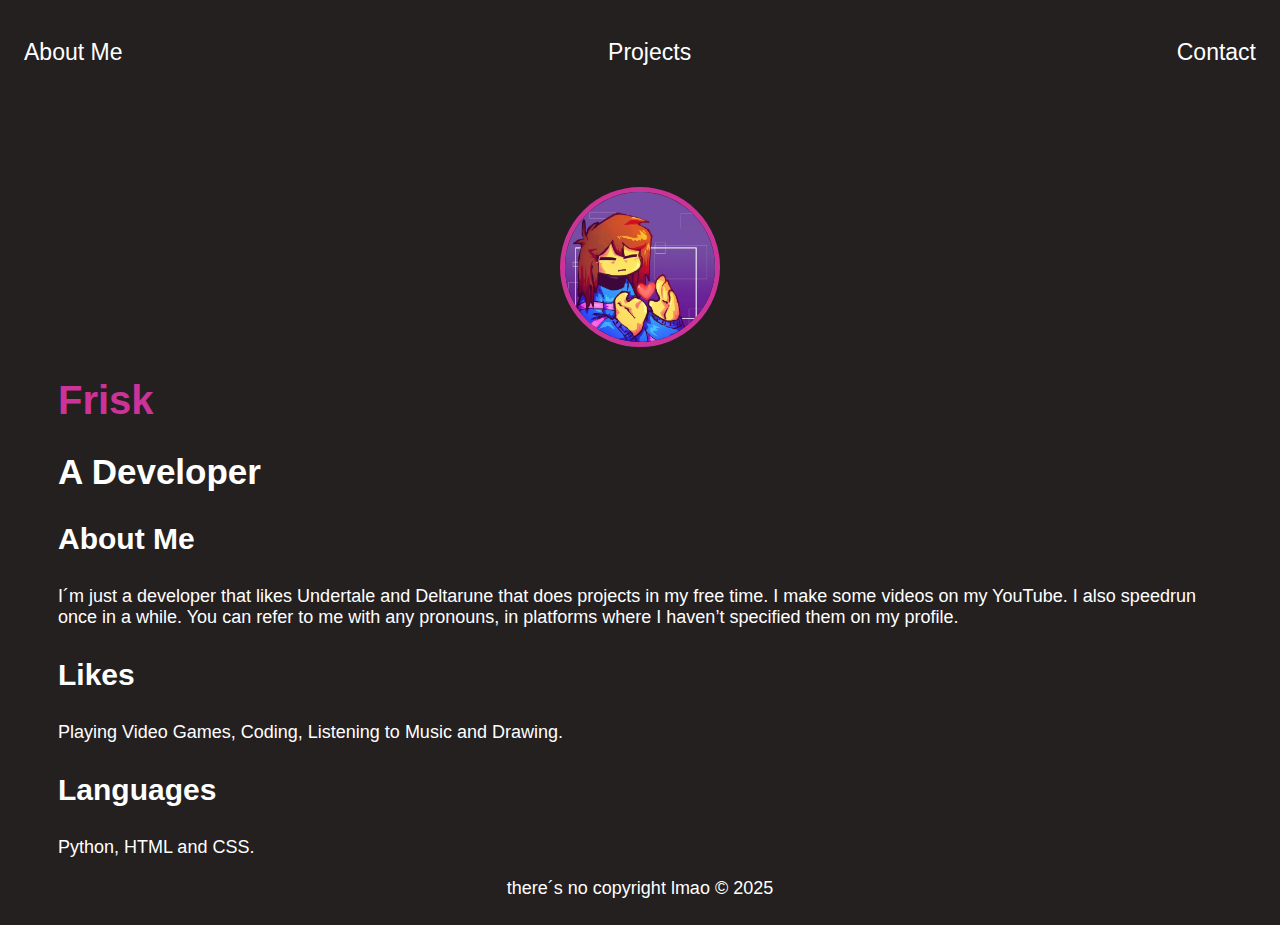
<file: index.html>
<!DOCTYPE html>
<html lang="en">
<head>
  <meta charset="UTF-8" />
  <meta http-equiv="X-UA-Compatible" content="IE=edge" />
  <meta name="viewport" content="width=device-width, initial-scale=1.0" />
  <title>Frisk´s Page</title>

  <!-- CSS -->
  <link rel="stylesheet" href="index.css" />
  <link rel="icon" href="./img/favicon.png" />

  <!-- Google Fonts -->
  <link rel="preconnect" href="https://fonts.googleapis.com" />
  <link rel="preconnect" href="https://fonts.gstatic.com" crossorigin />
  <link
    href="https://fonts.googleapis.com/css2?family=Asap+Condensed:ital,wght@0,200..900;1,200..900&family=Cal+Sans&family=Didact+Gothic&family=Google+Sans+Code:ital,wght@0,500;1,500&family=Jost:ital,wght@0,100..900;1,100..900&family=Lexend:wght@100..900&family=Roboto+Condensed:ital,wght@0,100..900;1,100..900&display=swap"
    rel="stylesheet"
  />
</head>
<body>
  <!-- === NAVBAR === -->
  <nav class="lexend-medium">
    <ul class="ltp">
      <li><a href="index.html">About Me</a></li>
      <li><a href="projects.html">Projects</a></li>
      <li><a href="contact.html">Contact</a></li>
    </ul>
    <ul class="icons">
      <li>
        <a href="https://github.com/FriskUT" target="_blank" rel="noopener noreferrer">
          <svg viewBox="0 0 24 24" fill="currentColor">
            <path d="M12 .297c-6.627 0-12 5.373-12 12 0 5.304 3.438 9.8 8.207 11.387.6.111.793-.261.793-.577 0-.287-.010-1.243-.015-2.248-3.338.724-4.043-1.607-4.043-1.607-.546-1.387-1.333-1.759-1.333-1.759-1.087-.743.083-.728.083-.728 1.204.085 1.836 1.237 1.836 1.237 1.067 1.827 2.805 1.297 3.487.992.108-.774.418-1.297.761-1.597-2.665-.303-5.467-1.333-5.467-5.934 0-1.313.469-2.386 1.235-3.219-.124-.303-.535-1.52.117-3.164 0 0 1.007-.322 3.303 1.229.957-.266 1.985-.399 3.006-.404 1.021.005 2.049.138 3.006.404 2.296-1.551 3.303-1.229 3.303-1.229.653 1.644.241 2.861.118 3.164.766.833 1.235 1.906 1.235 3.219 0 4.608-2.805 5.63-5.467 5.934.429.371.815 1.102.815 2.221 0 1.604-.014 2.898-.014 3.287 0 .319.192.693.798.577C20.565 22.097 24 17.601 24 12.297c0-6.627-5.373-12-12-12" />
          </svg>
        </a>
      </li>
    </ul>
  </nav>
  <header class="container">
    <div class="center">
      <img src="./img/pfp.png" alt="Profile Picture" />
    </div>
    <div class="cal-sans-regular">
      <h1>Frisk</h1>
      <h2>A Developer</h2>
    </div>
  </header>

  <!-- === MAIN === -->
  <main class="didact-gothic-regular container">
    <section>
      <h3>About Me</h3>
      <p>
        I´m just a developer that likes Undertale and Deltarune that does
        projects in my free time. I make some videos on my YouTube. I also
        speedrun once in a while. You can refer to me with any pronouns, in
        platforms where I haven’t specified them on my profile.
      </p>
    </section>

    <section>
      <h3>Likes</h3>
      <p>Playing Video Games, Coding, Listening to Music and Drawing.</p>
    </section>

    <section>
      <h3>Languages</h3>
      <p>Python, HTML and CSS.</p>
    </section>
  </main>

  <!-- === FOOTER === -->
  <footer class="google-sans-code-medium">
    <p>there´s no copyright lmao © 2025</p>
  </footer>
</body>
</html>
</file>
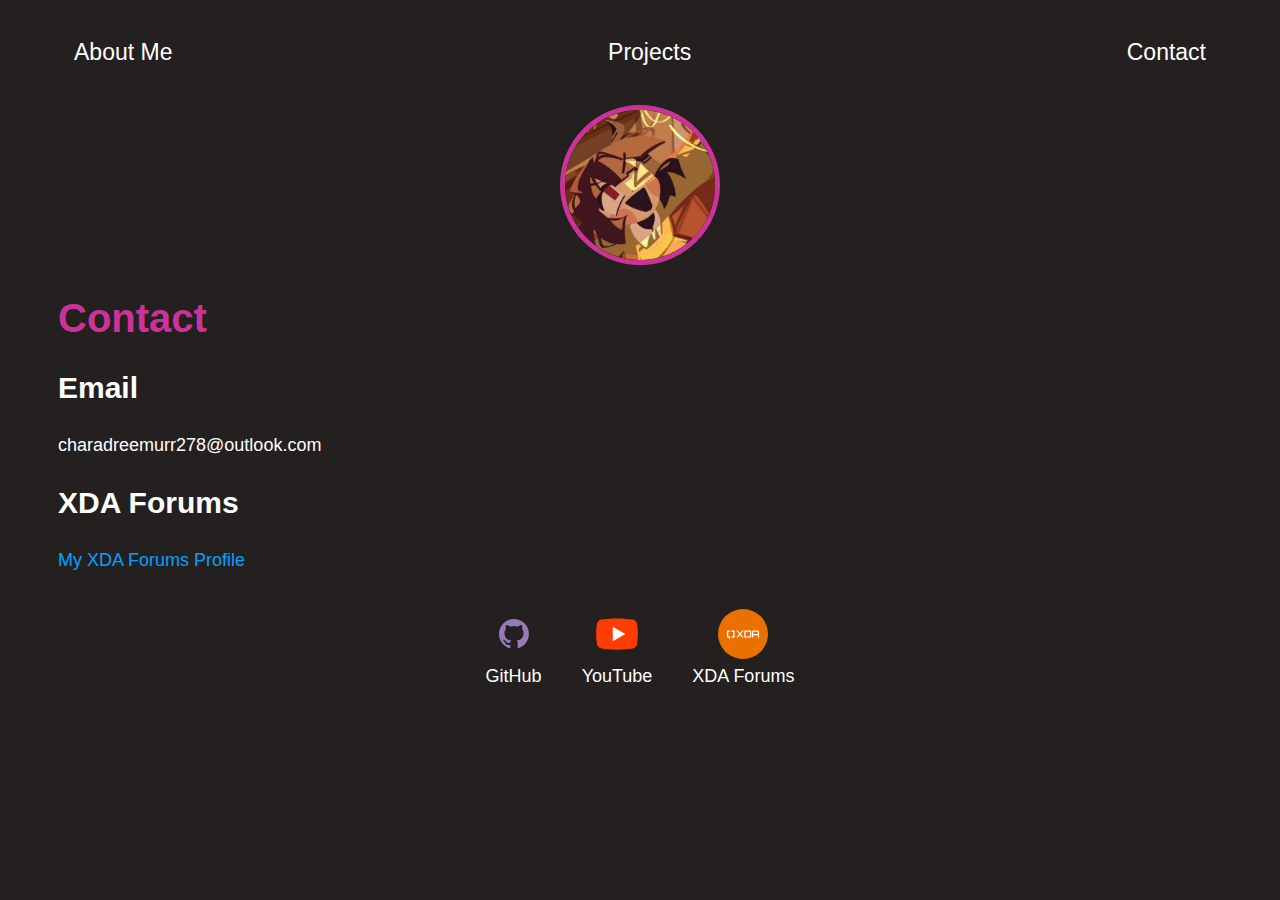
<file: contact.html>
<!DOCTYPE html>
<html lang="en">
<head>
    <meta charset="UTF-8">
    <meta http-equiv="X-UA-Compatible" content="IE=edge">
    <meta name="viewport" content="width=device-width, initial-scale=1.0">
    <title>Chara´s Page</title>
    <link rel="stylesheet" href="index.css">
    <link rel="icon" href="./img/favicon.png">
</head>
<body>
    <div class="container">
        <nav>
        <ul>
            <li>
                <a href="index.html">About Me</a>
            </li>
             <li>
                <a href="projects.html">Projects</a>
            </li>
             <li>
                <a href="contact.html">Contact</a>
            </li>
        </ul>
    </nav>

    <header>
        <div class="center">
            <img src="./img/pfp.jpeg">
        </div>
        <h1>Contact</h1>
        </header>
        <main>
            <section>
                <h3>Email</h3>
                <p>charadreemurr278@outlook.com</p>
            </section>
            <section>
                <h3>XDA Forums</h3>
                <a href="https://xdaforums.com/m/charadreemurrutndt.13137729/" target="_blank rel="noopener noreferrer">
                <p style="color:rgb(0, 162, 255);">My XDA Forums Profile</p>
                </a>
            </section>
        </main>
        <footer>
            <a href="https://github.com/CharaDreemurr6" target="_blank rel="noopener noreferrer">
                <img src="./img/github.svg"></img>
                <p>GitHub</p>
            </a>
            <a href="https://www.youtube.com/@CharaDremurrUTnDT" target="_blank rel="noopener noreferrer">
                <img src="./img/youtube.svg"></img>
                <p>YouTube</p>
            </a>
            <a href="https://xdaforums.com/m/charadreemurrutndt.13137729/" target="_blank rel="noopener noreferrer">
                <img src="./img/xda.svg"></img>
                <p>XDA Forums</p>
            </a>
        </footer>
    </div>
</body>    
</html>
</file>
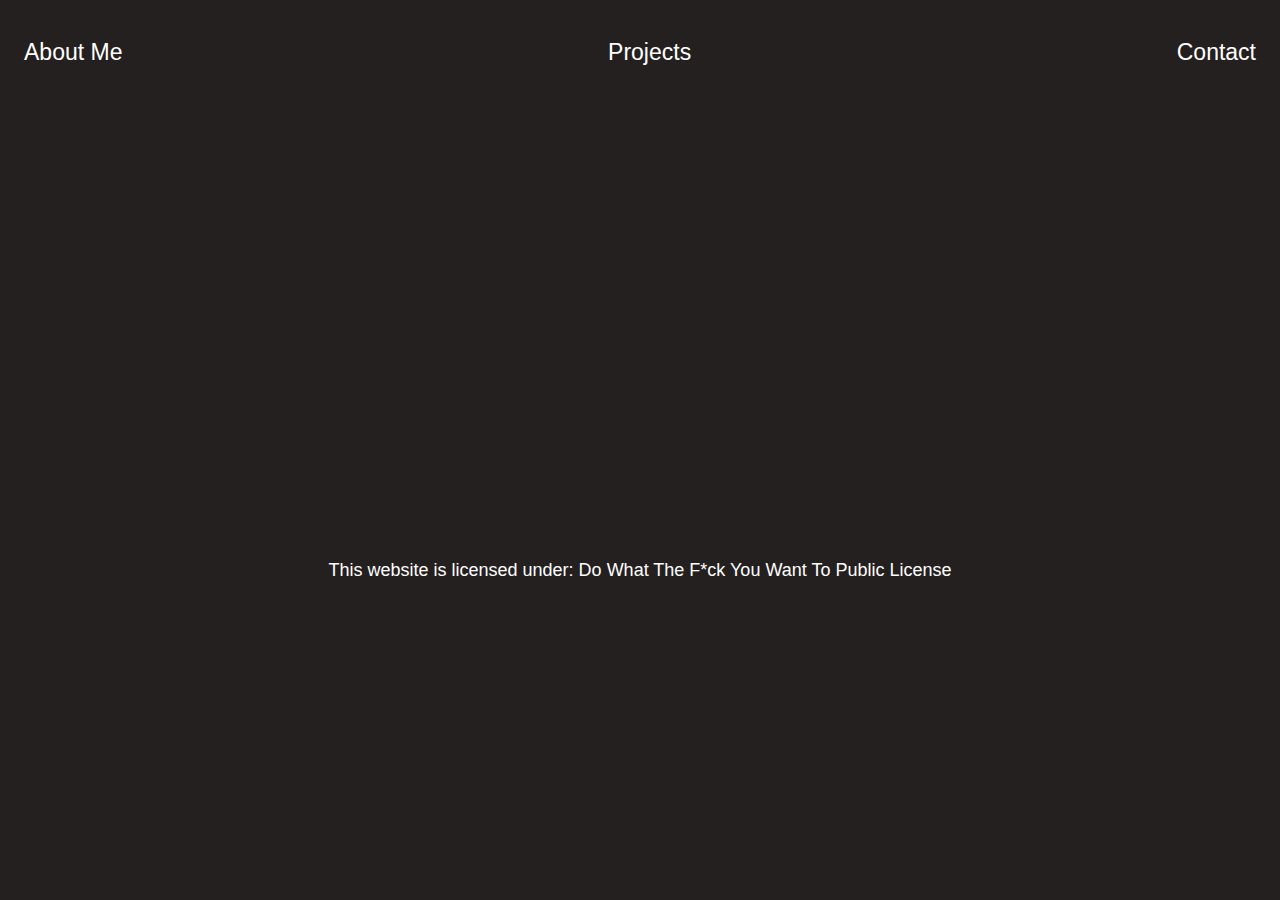
<file: problem.html>
<!DOCTYPE html>
<html lang="en">
<head>
  <meta charset="UTF-8">
  <meta name="viewport" content="width=device-width, initial-scale=1.0">
  <title>problem</title>

  <link rel="stylesheet" href="index.css">
  <style>
    /* Center & style lyrics */
    .lyrics-container {
      text-align: center;
      margin-top: 100px;
      font-size: 26px;
      line-height: 1.8;
    }

    .lyrics-line {
      opacity: 0;
      transform: translateY(15px);
      animation: fadeInUp 1s ease forwards;
      margin: 12px 0;
    }

    @keyframes fadeInUp {
      to {
        opacity: 1;
        transform: translateY(0);
      }
    }

    /* Pulse for “able” */
    .pulse {
      display: inline-block;
      animation: pulse 1.8s ease-in-out infinite;
      color: #eed49f;
      font-weight: 600;
      text-shadow: 0 0 10px #eed49f;
    }

    @keyframes pulse {
      0%, 100% {
        transform: scale(1);
        text-shadow: 0 0 10px #eed49f;
      }
      50% {
        transform: scale(1.15);
        text-shadow: 0 0 25px #eed49f;
      }
    }
  </style>
</head>
<body>
  <!-- === NAVBAR === -->
  <nav class="lexend-medium">
    <ul class="ltp">
      <li><a href="index.html">About Me</a></li>
      <li><a href="projects.html">Projects</a></li>
      <li><a href="contact.html">Contact</a></li>
    </ul>
    <ul class="icons">
      <li>
        <a href="https://github.com/CharaDreemurrDT" target="_blank" rel="noopener noreferrer">
          <svg viewBox="0 0 24 24" fill="currentColor">
            <path d="M12 .297c-6.627 0-12 5.373-12 12 0 5.304 3.438 9.8 8.207 11.387.6.111.793-.261.793-.577 0-.287-.010-1.243-.015-2.248-3.338.724-4.043-1.607-4.043-1.607-.546-1.387-1.333-1.759-1.333-1.759-1.087-.743.083-.728.083-.728 1.204.085 1.836 1.237 1.836 1.237 1.067 1.827 2.805 1.297 3.487.992.108-.774.418-1.297.761-1.597-2.665-.303-5.467-1.333-5.467-5.934 0-1.313.469-2.386 1.235-3.219-.124-.303-.535-1.52.117-3.164 0 0 1.007-.322 3.303 1.229.957-.266 1.985-.399 3.006-.404 1.021.005 2.049.138 3.006.404 2.296-1.551 3.303-1.229 3.303-1.229.653 1.644.241 2.861.118 3.164.766.833 1.235 1.906 1.235 3.219 0 4.608-2.805 5.63-5.467 5.934.429.371.815 1.102.815 2.221 0 1.604-.014 2.898-.014 3.287 0 .319.192.693.798.577C20.565 22.097 24 17.601 24 12.297c0-6.627-5.373-12-12-12"/>
          </svg>
        </a>
      </li>
    </ul>
  </nav>

  <!-- === MAIN === -->
  <main class="didact-gothic-regular container lyrics-container" id="lyrics">
    <!-- lyrics will appear here -->
  </main>

  <footer class="google-sans-code-medium">
    <p>This website is licensed under: Do What The F*ck You Want To Public License</p>
  </footer>

  <script>
    // Lines from the image snippet
    const lyrics = [
      "Rebooting soon as I am <span class='pulse'>able</span>",
      "Every other day I'm wondering",
      "What's a human being gotta be like",
      "What's a way to just be competent",
      "These sweet instincts ruin my life"
    ];

    const container = document.getElementById("lyrics");

    lyrics.forEach((line, i) => {
      const div = document.createElement("div");
      div.className = "lyrics-line";
      div.style.animationDelay = `${i * 2.2}s`;
      div.innerHTML = line;
      container.appendChild(div);
    });
  </script>
</body>
</html>
</file>
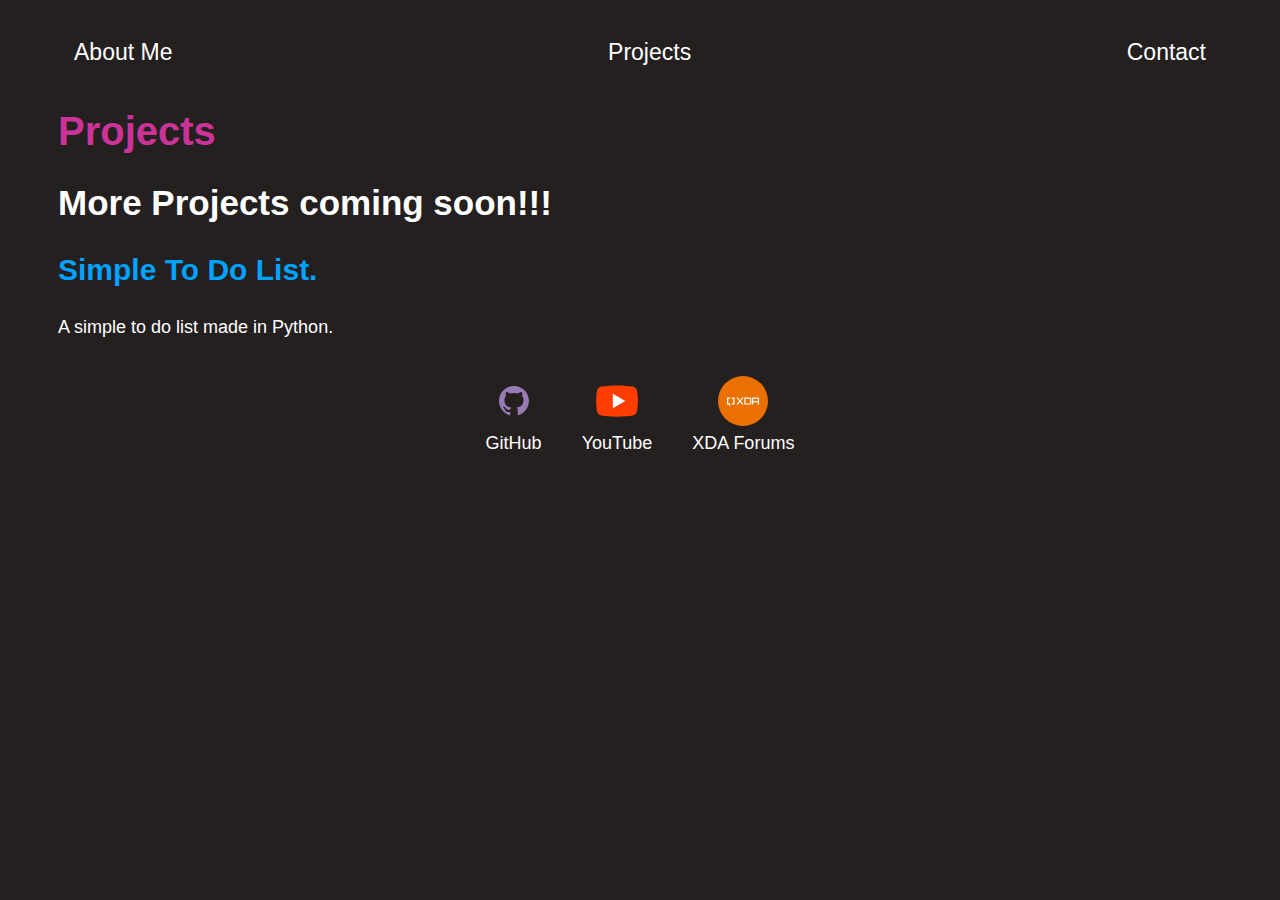
<file: projects.html>
<!DOCTYPE html>
<html lang="en">
<head>
    <meta charset="UTF-8">
    <meta http-equiv="X-UA-Compatible" content="IE=edge">
    <meta name="viewport" content="width=device-width, initial-scale=1.0">
    <title>Chara´s Page - Projects</title>
    <link rel="stylesheet" href="index.css">
</head>
<body>
    <div class="container">
        <nav>
        <ul>
            <li>
                <a href="index.html">About Me</a>
            </li>
             <li>
                <a href="projects.html">Projects</a>
            </li>
             <li>
                <a href="contact.html">Contact</a>
            </li>
        </ul>
    </nav>
    <header>
        <h1>Projects</h1>
        <h2>More Projects coming soon!!!</h2>
    </header>
    <main>
        <section>
            <a href="https://github.com/CharaDreemurr6/simple-to-do-list">
                <h3 style="color:rgb(0, 162, 255);">Simple To Do List.</h3>
                <p>A simple to do list made in Python.</p>
            </a>

        </section>
    </main>
    <footer>
            <a href="https://github.com/CharaDreemurr6" target="_blank rel="noopener noreferrer">
                <img src="./img/github.svg"></img>
                <p>GitHub</p>
            </a>
            <a href="https://www.youtube.com/@CharaDremurrUTnDT" target="_blank rel="noopener noreferrer">
                <img src="./img/youtube.svg"></img>
                <p>YouTube</p>
            </a>
            <a href="https://xdaforums.com/m/charadreemurrutndt.13137729/" target="_blank rel="noopener noreferrer">
                <img src="./img/xda.svg"></img>
                <p>XDA Forums</p>
            </a>
        </footer>
    </div>
</body>    
</html>
</file>
<file: index.css>
body {
    background-color: rgb(37, 32, 32);
    color: white;
    font-family: Arial, Helvetica, sans-serif
}

ul {
    display: flex;
    justify-content: space-between;
    list-style-type: none;
    align-items: center;
    padding: 16px;
    font-size: 23px
}

a {
    color: white;
    text-decoration: none;
}

header img {
    width: 150px;
    height: 150px;
    border-radius: 50%;
    border: 5px solid #cc3399;
}

.center {
    text-align: center;
}

h1 {
    color: #cc3399;
    font-size: 40px;
}

h2 {
    font-size: 35px;
}

main section h3 {
    font-size: 30px;
}

main section p {
    font-size: 18px;
}

footer img {
    height: 50px;
    width: 50px;
}

footer {
    display: flex;
    justify-content: center;
    font-size: 18px
}

footer a {
    margin: 20px;
    text-align: center;
}

footer p {
    margin-top: 2px;
}

.container {
    padding: 0px 50px;
}

nav a:hover {
    color: #cc3399;
}
</file>
